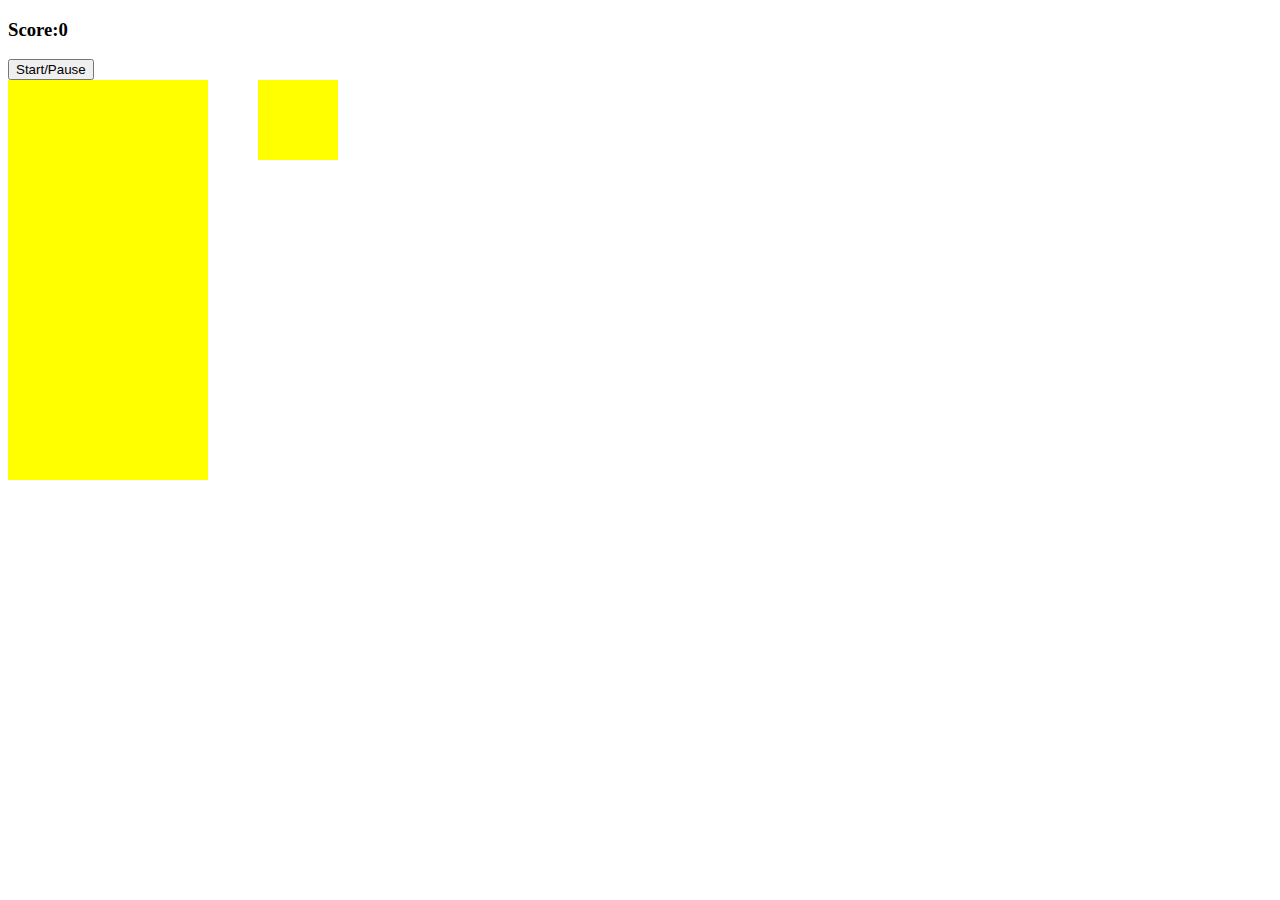
<file: basic-tetris/index.html>
<!DOCTYPE html>
<html>
    <head>
    <meta charset="utf-8">
    <script src="basic.js" charset="utf-8"></script>
    <link rel="stylesheet" href="style.css"></link>
    <title>Basic Tetris</title>
    </head>
    <body>

    <h3>Score:<span id='score'>0</span></h3>
    <button id='start-button'>Start/Pause</button>

    <div class="container">
    <div class="grid"></div>
    <div class="mini-grid"></div>
    </div>

    </body>
</html>
</file>
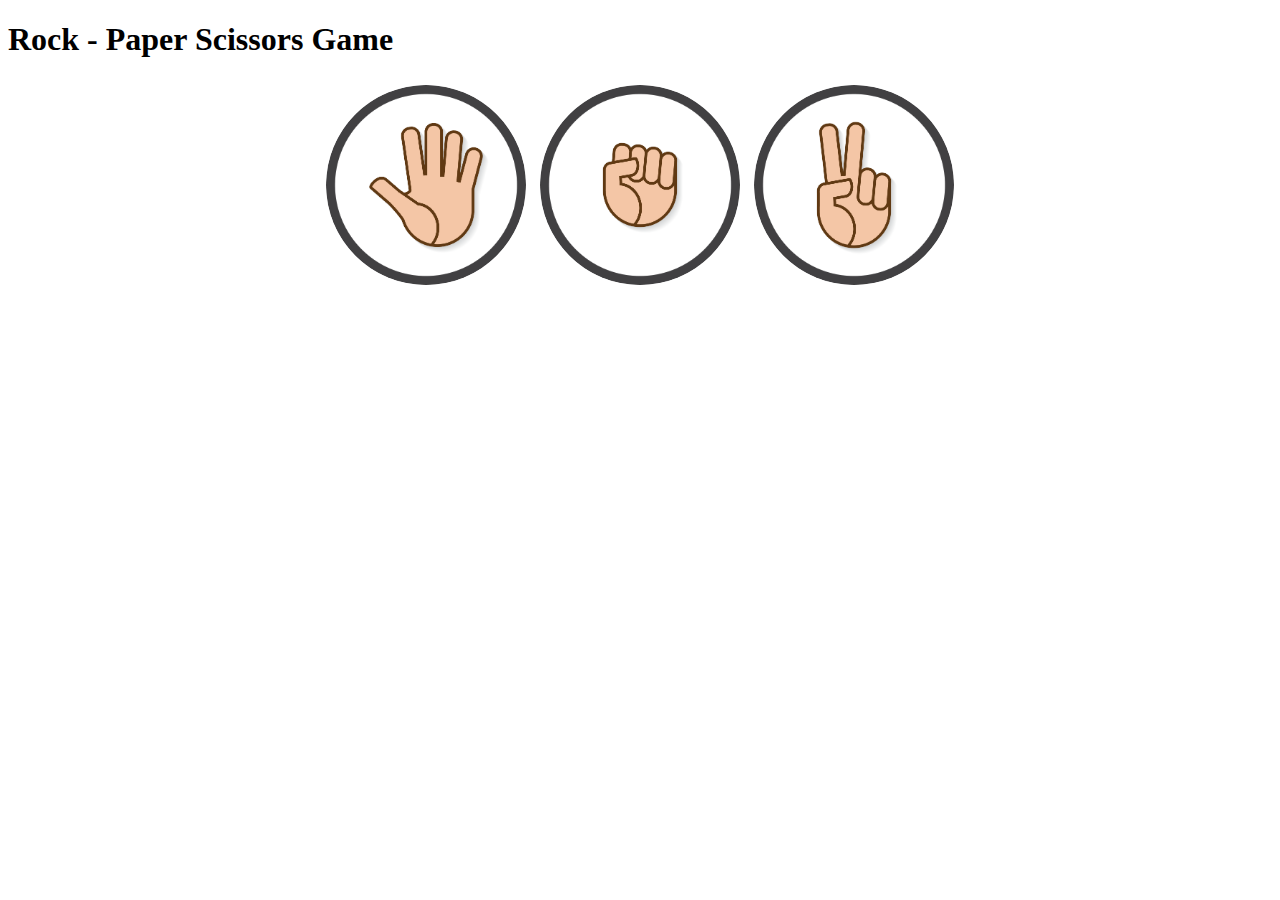
<file: rock-paper-scissors/index.html>
<!DOCTYPE html>
<html>
    <head>
        <meta charset="utf-8">
        <link rel="stylesheet" href="style.css">
        <script src="basic.js" charset="utf-8"></script>
        <title>Rock - Paper - Scissors Game</title>
    </head>
    <body>
        <h1> Rock - Paper Scissors Game</h1>
        <center>
            <div class="grid">
                <a href="#"><img title="Paper" src='images/Paper.png'></a>
                <a href="#"><img title="Rock" src='images/Rock.png'></a>
                <a href="#"><img title="Scissors" src='images/Scissors.png'></a>
            </div>
    </center>
    </body>
</html>
</file>
<file: basic-tetris/style.css>
.container {
    display: flex;
}

.grid {
    width: 200px;
    height: 400px;
    display: flex;
    flex-wrap: wrap;
    background-color: yellow;
}

.grid div {
    width: 20px;
    height: 20px;
}

.tetromino {
    background-color: blue;
}

.mini-grid {
    margin-left: 50px;
    width: 80px;
    height: 80px;
    display: flex;
    flex-wrap: wrap;
    background-color: yellow;
}

.mini-grid div {
    width: 20px;
    height: 20px;
}
</file>
<file: rock-paper-scissors/style.css>
img {
    width: 200px;
    height: 200px;
    border: 5px solid;
    border-color: transparent;
    border-radius: 200px 200px 200px 200px;
}

img:hover {
    background-color: green;
}
</file>
